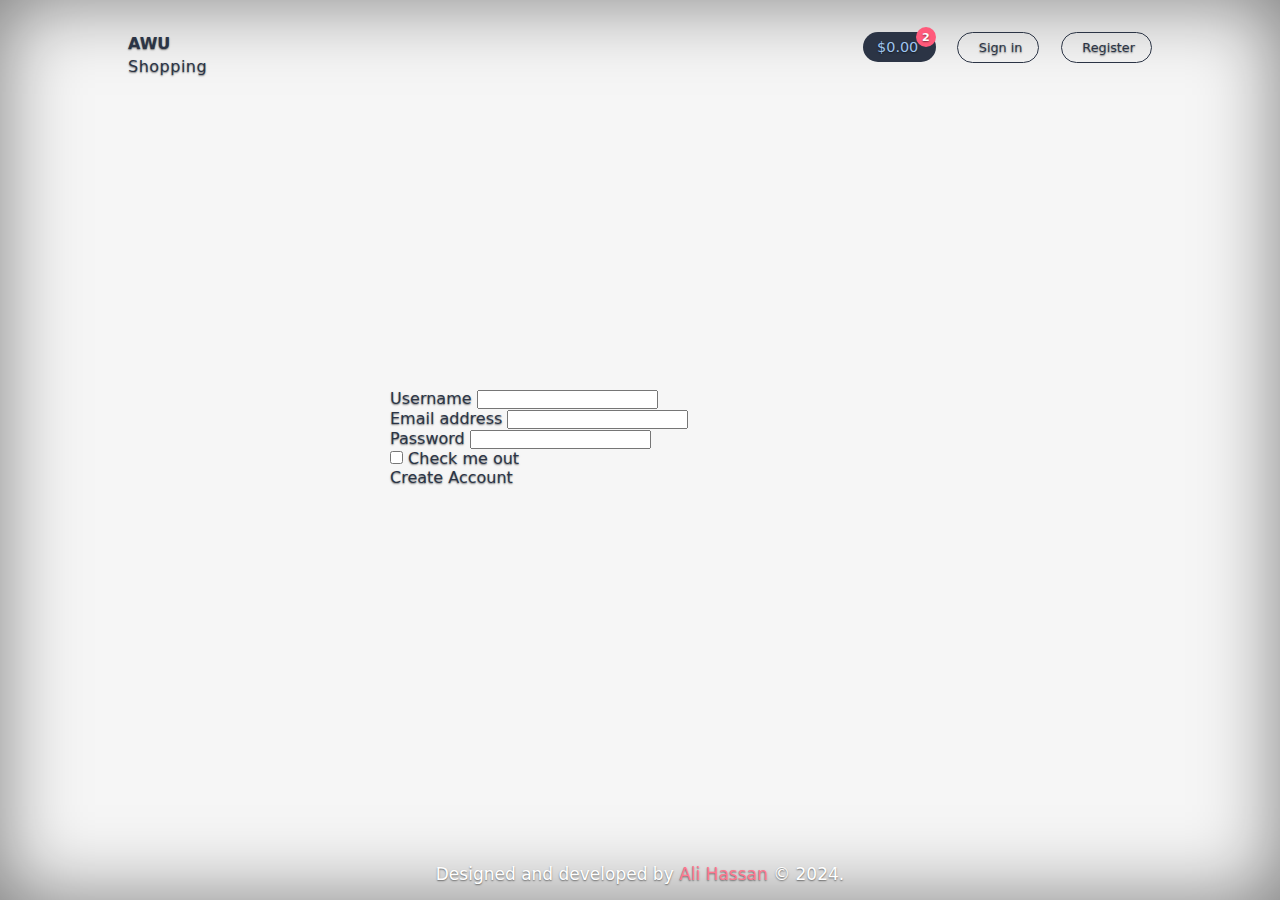
<file: pages/register.html>
<!DOCTYPE html>
<html lang="en">
  <head>
    <meta charset="UTF-8" />
    <meta name="viewport" content="width=device-width, initial-scale=1.0" />
    <title>Register</title>

    <link
      href="../css/bootstrap.min.css"
      rel="stylesheet"
      integrity="sha384-T3c6CoIi6uLrA9TneNEoa7RxnatzjcDSCmG1MXxSR1GAsXEV/Dwwykc2MPK8M2HN"
      crossorigin="anonymous"
    />

    <link
    rel="shortcut icon"
    href="../images/bag-shopping-solid.svg"
    type="image/x-icon"
  />
    <link
      rel="stylesheet"
      href="https://cdnjs.cloudflare.com/ajax/libs/font-awesome/6.4.2/css/all.min.css"
      integrity="sha512-z3gLpd7yknf1YoNbCzqRKc4qyor8gaKU1qmn+CShxbuBusANI9QpRohGBreCFkKxLhei6S9CQXFEbbKuqLg0DA=="
      crossorigin="anonymous"
      referrerpolicy="no-referrer"
    />

    <link rel="stylesheet" href="../css/global.css" />
    <link rel="stylesheet" href="../css/header.css" />
    <link rel="stylesheet" href="../css/footer.css" />
    <style>
      .fa-solid {
        color: white;
      }

      body {
        text-shadow: 0 0.05rem 0.1rem rgba(0, 0, 0, 0.5);
        box-shadow: inset 0 0 5rem rgba(0, 0, 0, 0.5);
      }

      main {
        max-width: 500px;
      }

      footer{
        background-color: transparent;
      }
    </style>
  </head>

  <body
    style="
      height: 100vh;
      display: grid;
      grid-template-rows: auto 1fr auto;
      align-items: center;
    "
    class="text-center text-bg-dark"
  >
    <header class="flex">
      <a href="../index.html" class="logo">
        <i class="fa-solid fa-bag-shopping"></i>
        <span style="font-weight: bold">AWU</span>
        <p style="letter-spacing: 0.5px">Shopping</p>
      </a>

      <div class="links">
        <a style="position: relative" class="cart" href="./cart.html">
          <i class="fa-solid fa-cart-shopping"></i>
          $0.00
          <span class="products-number">2</span>
        </a>
        <a class="sign-in" href="./signin.html">
          <i class="fa-solid fa-right-to-bracket"></i>
          Sign in</a
        >
        <a class="register border" href="#">
          <i class="fa-solid fa-user-plus"></i>
          Register</a
        >
      </div>
    </header>

    <main class="px-3">
      <form style="text-align: left">
        <div class="mb-4">
          <label for="username" class="form-label">Username</label>
          <input
            type="email"
            class="form-control"
            id="username"
            aria-describedby="emailHelp"
          />
        </div>

        <div class="mb-4">
          <label for="exampleInputEmail1" class="form-label"
            >Email address</label
          >
          <input
            type="email"
            class="form-control"
            id="exampleInputEmail1"
            aria-describedby="emailHelp"
          />
        </div>

        <div class="mb-4">
          <label for="exampleInputPassword1" class="form-label">Password</label>
          <input
            type="password"
            class="form-control"
            id="exampleInputPassword1"
          />
        </div>
        <div class="mb-3 form-check">
          <input type="checkbox" class="form-check-input" id="exampleCheck1" />
          <label class="form-check-label" for="exampleCheck1"
            >Check me out</label
          >
        </div>
        <button type="submit" class="btn btn-primary">Create Account</button>
      </form>
    </main>

    <footer class="lead">
      Designed and developed by
      <span> Ali Hassan </span>
      © 2024.
    </footer>
  </body>
</html>
</file>
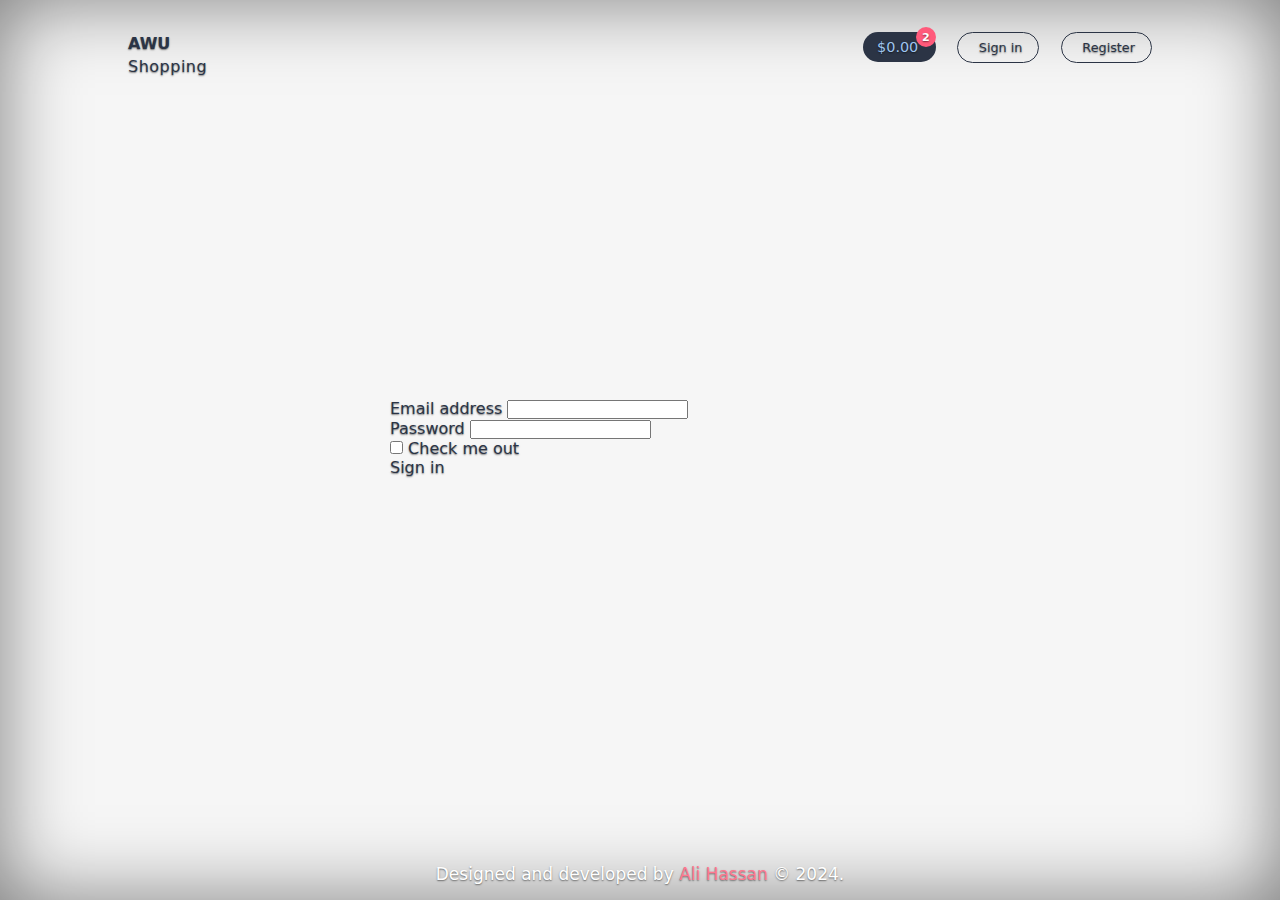
<file: pages/signin.html>
<!DOCTYPE html>
<html lang="en">
  <head>
    <meta charset="UTF-8" />
    <meta name="viewport" content="width=device-width, initial-scale=1.0" />
    <title>Sign in</title>

    <link
      href="../css/bootstrap.min.css"
      rel="stylesheet"
      integrity="sha384-T3c6CoIi6uLrA9TneNEoa7RxnatzjcDSCmG1MXxSR1GAsXEV/Dwwykc2MPK8M2HN"
      crossorigin="anonymous"
    />

    <link
    rel="shortcut icon"
    href="../images/bag-shopping-solid.svg"
    type="image/x-icon"
  />
    <link
      rel="stylesheet"
      href="https://cdnjs.cloudflare.com/ajax/libs/font-awesome/6.4.2/css/all.min.css"
      integrity="sha512-z3gLpd7yknf1YoNbCzqRKc4qyor8gaKU1qmn+CShxbuBusANI9QpRohGBreCFkKxLhei6S9CQXFEbbKuqLg0DA=="
      crossorigin="anonymous"
      referrerpolicy="no-referrer"
    />

    <link rel="stylesheet" href="../css/global.css" />
    <link rel="stylesheet" href="../css/header.css" />
    <link rel="stylesheet" href="../css/footer.css" />
    <style>
      .fa-solid {
        color: white;
      }

      body {
        text-shadow: 0 0.05rem 0.1rem rgba(0, 0, 0, 0.5);
        box-shadow: inset 0 0 5rem rgba(0, 0, 0, 0.5);
      }

      main {
        max-width: 500px;
      }

      footer{
        background-color: transparent;
      }
    </style>
  </head>

  <body
    style="
      height: 100vh;
      display: grid;
      grid-template-rows: auto 1fr auto;
      align-items: center;
    "
    class="text-center text-bg-dark"
  >
    <header class="flex">
      <a href="../index.html" class="logo">
        <i class="fa-solid fa-bag-shopping"></i>
        <span style="font-weight: bold">AWU</span>
        <p style="letter-spacing: 0.5px">Shopping</p>
      </a>

      <div class="links">
        <a style="position: relative" class="cart" href="./cart.html">
          <i class="fa-solid fa-cart-shopping"></i>
          $0.00
          <span class="products-number">2</span>
        </a>
        <a class="sign-in border" href="./signin.html">
          <i class="fa-solid fa-right-to-bracket"></i>
          Sign in</a
        >
        <a class="register " href="./register.html">
          <i class="fa-solid fa-user-plus"></i>
          Register</a
        >
      </div>
    </header>

    <main class="px-3">
      <form style="text-align: left">


        <div class="mb-4">
          <label for="exampleInputEmail1" class="form-label"
            >Email address</label
          >
          <input
            type="email"
            class="form-control"
            id="exampleInputEmail1"
            aria-describedby="emailHelp"
          />
        </div>

        <div class="mb-4">
          <label for="exampleInputPassword1" class="form-label">Password</label>
          <input
            type="password"
            class="form-control"
            id="exampleInputPassword1"
          />
        </div>
        <div class="mb-3 form-check">
          <input type="checkbox" class="form-check-input" id="exampleCheck1" />
          <label class="form-check-label" for="exampleCheck1"
            >Check me out</label
          >
        </div>
        <button type="submit" class="btn btn-primary">Sign in</button>
      </form>
    </main>

    <footer class="lead">
      Designed and developed by
      <span> Ali Hassan </span>
      © 2024.
    </footer>
  </body>
</html>
</file>
<file: css/global.css>
/* =======================
      Colors
==========================*/

:root {
    --bodyBG: #f6f6f6;
    --bodyFont: #2b3445;
    --blue: #9fc5ef;
    --blue-button: #1976d2;
    --red-button: #e41d43;
  
    --icons: #40464d;
  
    --footer-bg: #212529;
  
    --white: #fff;
  }
  
  body {
    background-color: var(--bodyBG);
    color: var(--bodyFont);
  }
  
  /* =======================
         My classes
  ==========================*/
  
  .border {
    border: 4px solid red;
  }
  
  .flex {
    display: flex;
    align-items: center;
  }
  
  /* =================
      General Style
  ====================*/
  
  * {
    margin: 0;
    padding: 0;
  }
  
  @import url("https://fonts.googleapis.com/css2?family=Roboto:wght@100;300;400;500;700&display=swap");
  
  html {
    font-family: system-ui, -apple-system, "Roboto", sans-serif;
    box-sizing: border-box;
    scroll-behavior: smooth;
  }
  
  *,
  *:before,
  *:after {
    box-sizing: inherit;
  }
  
  ::-webkit-scrollbar {
    width: 0.88rem;
  }
  
  ::-webkit-scrollbar-track {
    border: 7px solid #292c3b;
    box-shadow: inset 0 0 2.5px 2px rgba(0, 0, 0, 0.5);
    border-radius: 4px;
    background-color: #d4d4d8;
  }
  
  ::-webkit-scrollbar-thumb {
    background: #999;
    border-radius: 2px;
  }
  
  ::-webkit-scrollbar-thumb:hover {
    background: #555;
  }
  
  html {
    scrollbar-color: #9e4673 #3d4a59;
  }
  
  main {
    width: 80%;
    margin-inline: auto;
  }
  
  @media (width < 600px) {
    main {
      width: 100%;
    }
  }
  
  /* =======================
         HTML elements
  ==========================*/
  a,
  button {
    all: unset;
    display: inline-block;
    transition: 0.2s;
  }
  
  button:active,
  a:active {
    scale: 0.9;
  }
  
  button:hover,
  a:hover {
    cursor: pointer;
  }
  
  button:disabled{
    opacity: 0.7;
    cursor: not-allowed;
    scale: 1;
  }
  
  li {
    list-style: none;
  }
  
  /* =======================================
      General Style for this project
  ==========================================*/
  .fa-solid {
    color: var(--icons);
  }
</file>
<file: css/header.css>
header.flex {
    justify-content: space-between;
    padding-inline: 10%;
    padding-top: 1.2rem;
  
    & .links .fa-solid {
      margin-right: 0.3rem;
    }
  
    & .sign-in {
      margin-inline: 1rem;
    }
  
    & .sign-in,
    & .register {
      border: 1px solid var(--bodyFont);
      padding: 0.44rem 1rem;
      border-radius: 55px;
      font-size: 0.8rem;
      font-weight: 500;
    }
  
    & .sign-in:hover,
    & .register:hover,
    & .sign-in:hover .fa-solid,
    & .register:hover .fa-solid {
      background-color: var(--bodyFont);
      color: var(--blue);
    }
  
    & .cart {
      background-color: var(--bodyFont);
      color: var(--blue);
      font-size: 0.9rem;
      padding: 0.44rem 1.1rem 0.44rem 0.6rem;
      border-radius: 55px;
    }
  
    & .cart .fa-solid {
      color: var(--blue);
    }
  
    & .products-number {
      position: absolute;
      right: 0;
      top: -5px;
      font-size: 0.7rem;
      font-weight: bold;
  
      background-color: rgb(255, 90, 123);
      height: 20px;
      width: 20px;
      color: #fff;
  
      display: flex;
      align-items: center;
      justify-content: center;
  
      border-radius: 50%;
    }
  
    /* ======================
      Left Section (Logo)
  ==========================*/
    & .fa-bag-shopping {
      font-size: 2rem;
    }
  }
  
  @media (width < 600px) {
    header.flex {
      justify-content: center;
      padding-inline: 0;
  
      .links {
        display: flex;
        flex-wrap: wrap;
        justify-content: center;
        gap: 1rem;
      }
  
      .logo {
        display: none;
      }
    }
  }
  
  /* ==============================
  When dcroll down on the home page 
  =================================*/
  header.scroll-down {
    position: fixed;
    right: 0;
    left: 0;
    padding-bottom: 0.5rem;
    background-color: var(--footer-bg);
    color: #fff;
    z-index: 11;
  
    & .fa-bag-shopping,
    & .fa-user-plus,
    & .fa-right-to-bracket {
      color: white;
    }
  
    & .logo {
      font-size: 0.8rem;
    }
  
    & .logo .fa-bag-shopping {
      font-size: 1.66rem;
    }
  }
</file>
<file: css/footer.css>
footer{
    text-align: center;
    background-color: var(--footer-bg);
    border-top-left-radius: 8px;
    border-top-right-radius: 8px;
  
    padding-block: 1rem;
    margin-top: 3rem;
    color: white;
    font-size: 17px;
  
    & span {
      color: #ff7790;
      text-transform: capitalize;
    }
  }
</file>
